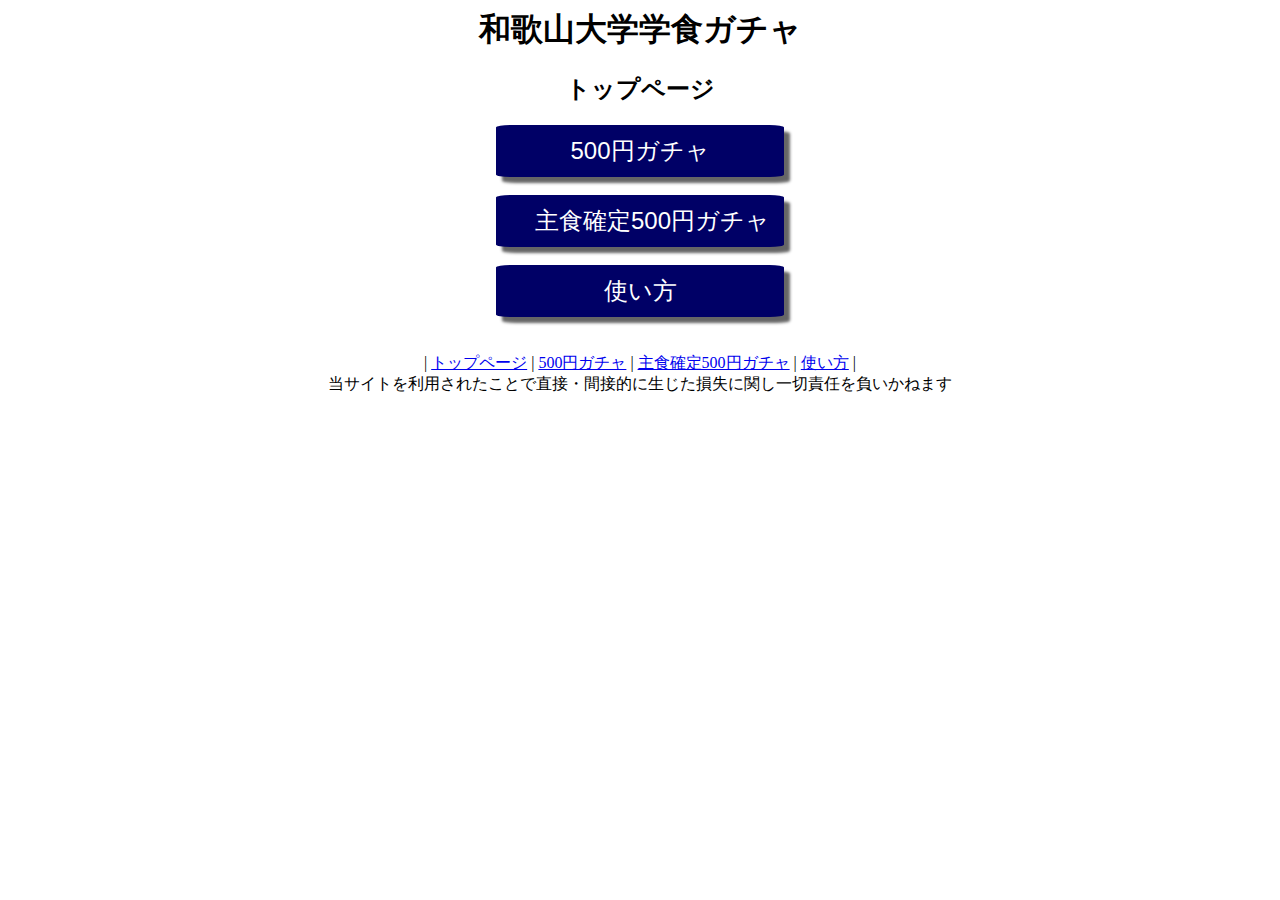
<file: index.html>
<body>
    <header>
        <!-- Google tag (gtag.js) -->
        <script async src="https://www.googletagmanager.com/gtag/js?id=G-J44ERW0MQZ"></script>
        <script>
          window.dataLayer = window.dataLayer || [];
          function gtag(){dataLayer.push(arguments);}
          gtag('js', new Date());

          gtag('config', 'G-J44ERW0MQZ');
        </script>
        <link rel="stylesheet" href="style.css">
    </header>
    <title>和歌山大学学食ガチャ</title>
    <main>
        <h1 class="centre">和歌山大学学食ガチャ</h1>
        <h2 class="centre">
        トップページ
        </h2>
        <div align="center">
        <input type="button" class="btn" value="500円ガチャ" onclick="location.href='./gacha500.html'"/>
        </br></br>
        <input type="button" class="btn" value="主食確定500円ガチャ" onclick="location.href='./staple.html'"/>
        </br></br>
        <input type="button" class="btn" value="使い方" onclick="location.href='./howtouse.html'"/>
        </div>
    </main>
    <footer></br></br>| <a href="./index.html">トップページ</a> |
<a href="./gacha500.html">500円ガチャ</a> |
<a href="./staple.html">主食確定500円ガチャ</a> |
<a href="./howtouse.html">使い方</a> |</br>当サイトを利用されたことで直接・間接的に生じた損失に関し一切責任を負いかねます</br></footer>
    <script src="main.js"></script>
</body>
</file>
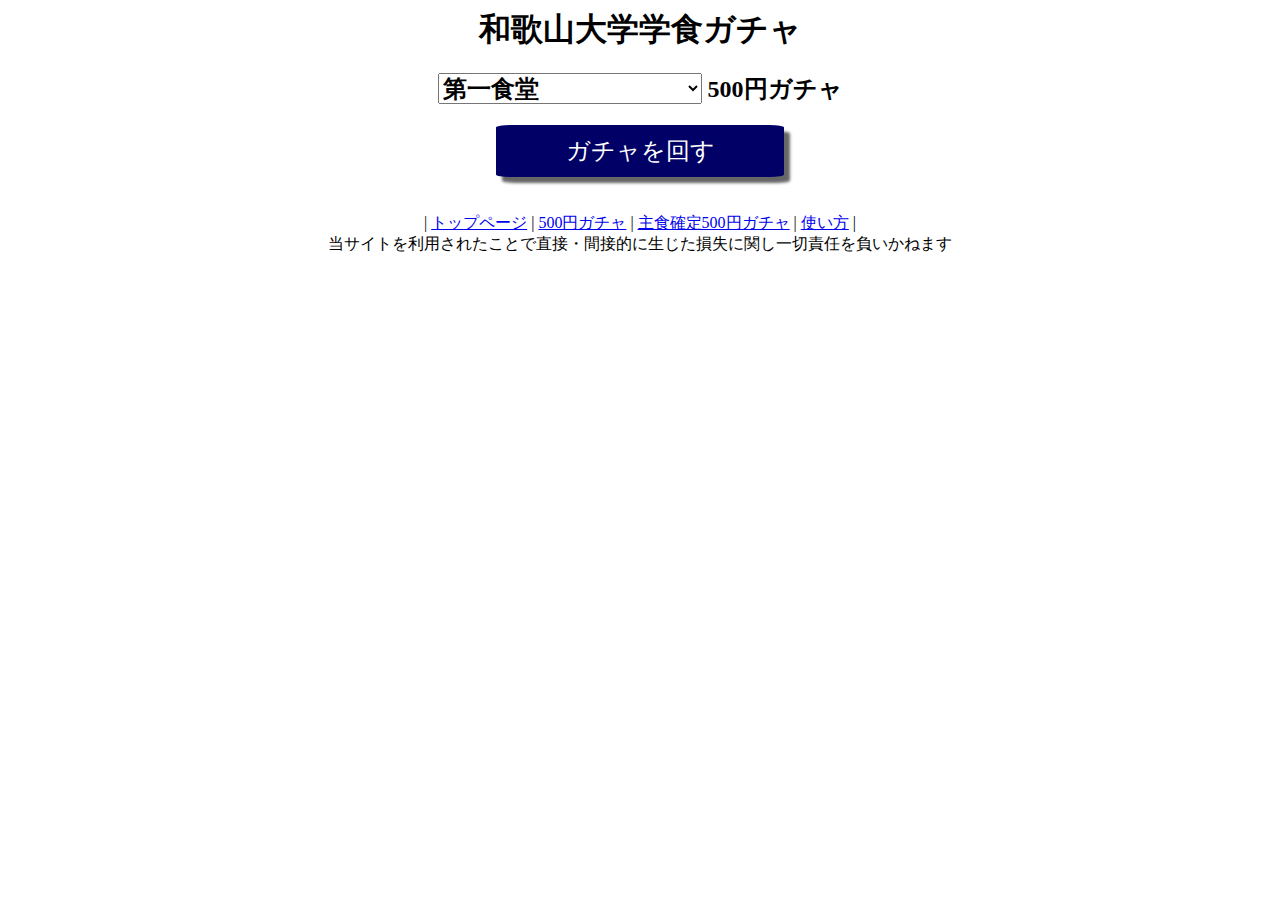
<file: gacha500.html>
<body>
    <header>
        <!-- Google tag (gtag.js) -->
        <script async src="https://www.googletagmanager.com/gtag/js?id=G-J44ERW0MQZ"></script>
        <script>
          window.dataLayer = window.dataLayer || [];
          function gtag(){dataLayer.push(arguments);}
          gtag('js', new Date());

          gtag('config', 'G-J44ERW0MQZ');
        </script>
        <link rel="stylesheet" href="style.css">
    </header>
    <title>和歌山大学学食ガチャ</title>
    <main>
        <h1 class="centre">和歌山大学学食ガチャ</h1>
        <h2 class="centre">
        <select class="select" id="shoplist">
            <option value="0">第一食堂</option>
            <option value="1">GENKI食堂</option>
        </select>
        500円ガチャ
        </h2>

        <div class="blocktext" id="output_message"></div>
        <div class="contents" id="result"></div>
        <div class="blocktext" id="note"></div>
        <div align="center">
        <input type="button" class="btn" value="ガチャを回す" onclick="onButtonClick();" />
        </div>
    </main>
    <footer></br></br>| <a href="./index.html">トップページ</a> |
<a href="./gacha500.html">500円ガチャ</a> |
<a href="./staple.html">主食確定500円ガチャ</a> |
<a href="./howtouse.html">使い方</a> |</br>当サイトを利用されたことで直接・間接的に生じた損失に関し一切責任を負いかねます</br></footer>
    <script src="main.js"></script>
</body>
</file>
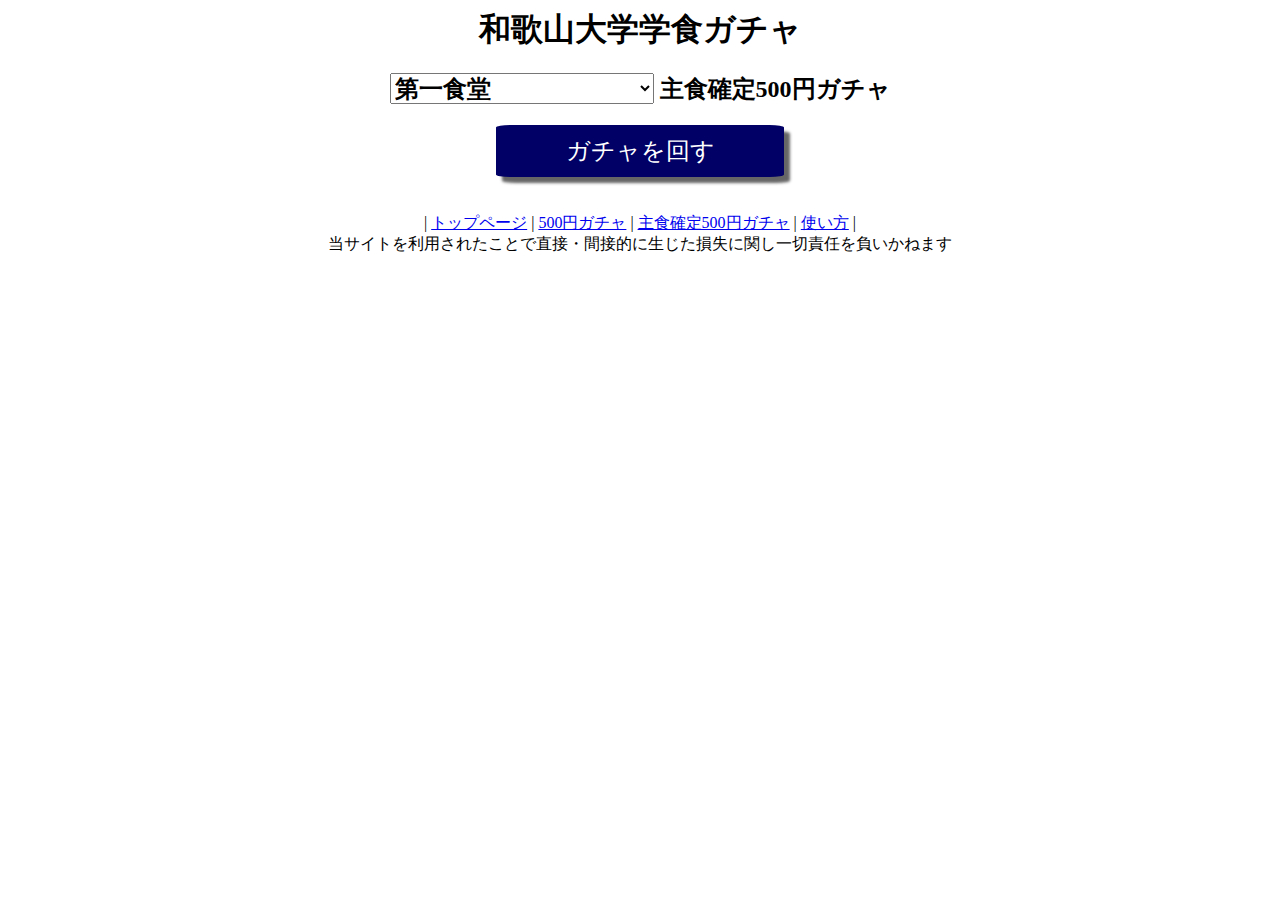
<file: staple.html>
<body>
    <header>
        <!-- Google tag (gtag.js) -->
        <script async src="https://www.googletagmanager.com/gtag/js?id=G-J44ERW0MQZ"></script>
        <script>
          window.dataLayer = window.dataLayer || [];
          function gtag(){dataLayer.push(arguments);}
          gtag('js', new Date());

          gtag('config', 'G-J44ERW0MQZ');
        </script>
        <link rel="stylesheet" href="style.css">
    </header>
    <title>和歌山大学学食ガチャ</title>
    <main>
        <h1 class="centre">和歌山大学学食ガチャ</h1>
        <h2 class="centre">
        <select class="select" id="shoplist">
            <option value="0">第一食堂</option>
            <option value="1">GENKI食堂</option>
        </select>
        主食確定500円ガチャ
        </h2>

        <div class="blocktext" id="output_message"></div>
        <div class="contents" id="result"></div>
        <div class="blocktext" id="note"></div>
        <div align="center">
        <input type="button" class="btn" value="ガチャを回す" onclick="onButtonClick_staple();" />
        </div>
    </main>
    <footer></br></br>| <a href="./index.html">トップページ</a> |
<a href="./gacha500.html">500円ガチャ</a> |
<a href="./staple.html">主食確定500円ガチャ</a> |
<a href="./howtouse.html">使い方</a> |</br>当サイトを利用されたことで直接・間接的に生じた損失に関し一切責任を負いかねます</br></footer>
    <script src="main.js"></script>
    <script src="staple.js"></script>
</body>
</file>
<file: style.css>
.cKscZI {
    display: block;
    position: relative;
    margin: 0.5em 0px;
    border-left: 6px solid rgb(0, 0, 124);
    line-height:1px
    box-shadow: rgb(0 0 0 / 33%) 0px 2px 3px;
    padding: 0.5em 1em;
    background: rgb(229, 229, 242);
    text-align: center
}

.cKscZI h2 {
    margin: 0px;
    padding: 0px;
}

.centre{
    margin-left: auto;
    margin-right: auto;
    text-align: center
}

.kEsMVQ {
    display: inline-block;
    position: absolute;
    left: 0px;
    top: 0px;
    padding: 0px 6px;
    margin: 0px;
    height: 14px;
    line-height: 14px;
    font-size: 8px;
    letter-spacing: 0.1em;
    color: white;
    font-style: normal;
    background: rgba(0, 0, 124, 0.3);
}

.cKscZI p {
    color: rgb(102, 102, 102);
    font-size: 0.8em;
    margin: 0px;
    padding: 0px;
}

div.blocktext {
    margin-left: auto;
    margin-right: auto;
    width: 24em
}

.btn {
  margin-left: auto;
  margin-right: auto;
  width: 12em;
  display       : inline-block;
  border-radius : 5%;          /* 角丸       */
  font-size     : 18pt;        /* 文字サイズ */
  text-align    : center;      /* 文字位置   */
  cursor        : pointer;     /* カーソル   */
  padding       : 12px 37px;   /* 余白       */
  background    : #000066;     /* 背景色     */
  color         : #ffffff;     /* 文字色     */
  line-height   : 1em;         /* 1行の高さ  */
  transition    : .3s;         /* なめらか変化 */
  box-shadow    : 6px 6px 3px #666666;  /* 影の設定 */
  border        : 2px solid #000066;    /* 枠の指定 */
}
.btn:hover {
  box-shadow    : none;        /* カーソル時の影消去 */
  color         : #000066;     /* 背景色     */
  background    : #ffffff;     /* 文字色     */
}

.contents {
   display: flex;
   flex-wrap: nowrap;
       margin-left: auto;
    margin-right: auto;
    width: 24em
}
.itemr {
   width: calc(100% / 2);
   padding: 20px 10px;
   text-align: right;
}

.iteml {
   width: calc(100% / 2);
   padding: 20px 10px;
   text-align: left;
}

.note{
    text-align: right;
}

footer{
    text-align: center;
    //position: absolute;/*←絶対位置*/
    bottom: 0; /*下に固定*/
}

.select{
  font-size: 24px;
  width: 11em;
  font-weight: bold;
}

.linka{
  color:inherit;
  text-decoration: none;
}
</file>
